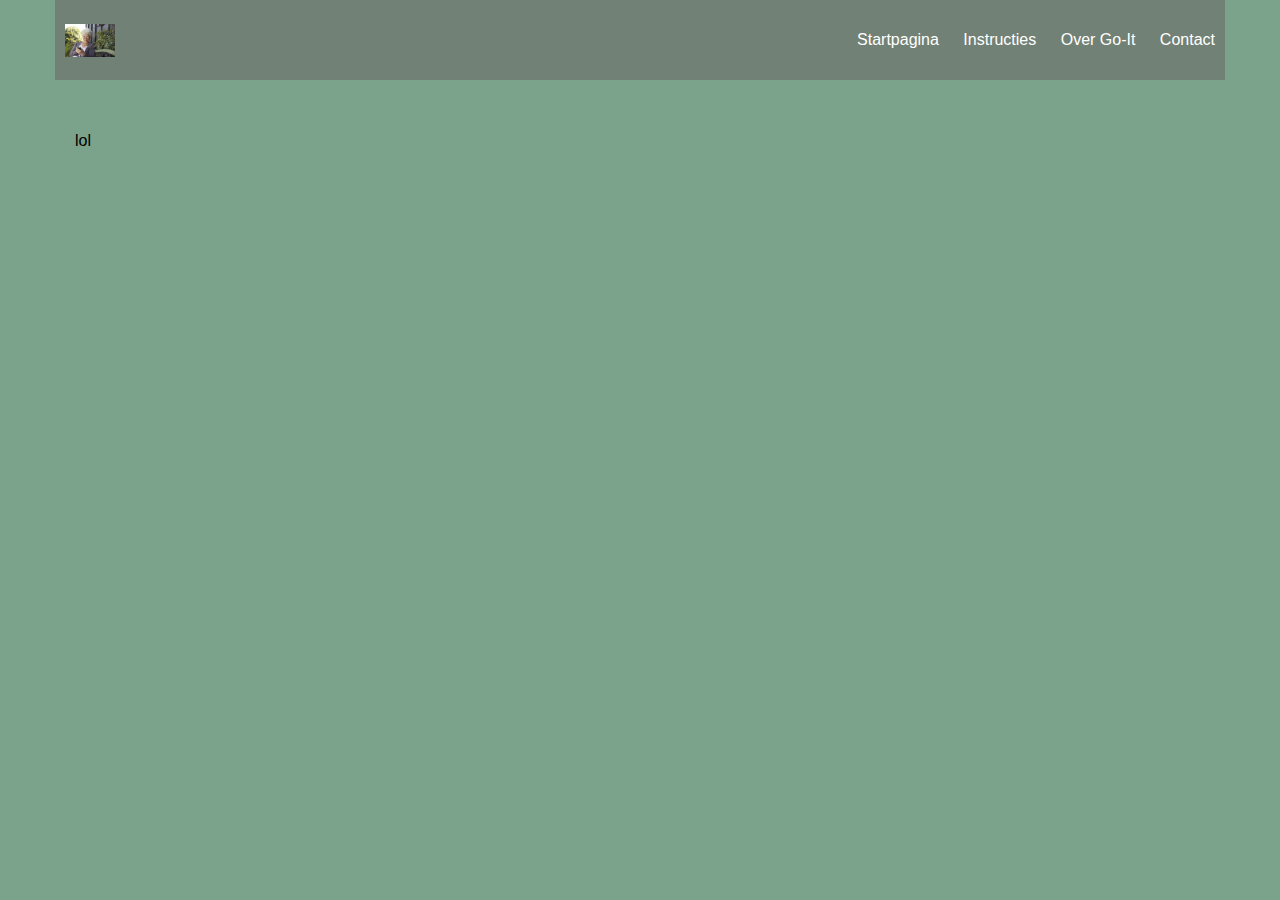
<file: index.html>
<!DOCTYPE html>
<html lang="nl">
 <head>
  <meta charset="utf-8">
  <title>Startpagina</title>
  <link href="style.css" rel="stylesheet" type="text/css" media="screen">
  <meta name="viewport" content="width=device-width, initial-scale=1.0">
  <style>
  aside {
  width: 88%;
  height: 30%;
  padding-left: 15px;
  margin-left: 15px;
  float: right;
  font-style: italic;
  background-color: lightgray;
}
</style>
 </head>
 <link rel="icon" href="logo.jpg">
 <body>
  <div class="wrapper">
    <header>
      <link rel="icon" href="logo.jpg">
      <div class="header">
        <a href="index.html" class="logo">go-it</a>

        <nav>
          <label for="menu" class="toggle">&#9776;</label>
          <input type="checkbox" id="menu">
          <ul>
            <li><a href="index.html">Startpagina</a></li>
            <li><a href="blog.html">Instructies</a></li>
            <li><a href="about me.html">Over Go-It</a></li>
            <li><a href="contact.html">Contact</a></li>
          </ul>
        </nav>
      </div>
    </header>

    <main>
      <article>
        <p>lol</p>

              </article>
    </main>

    <aside1>

    </aside>
  </div>
 </body>
</html>
</file>
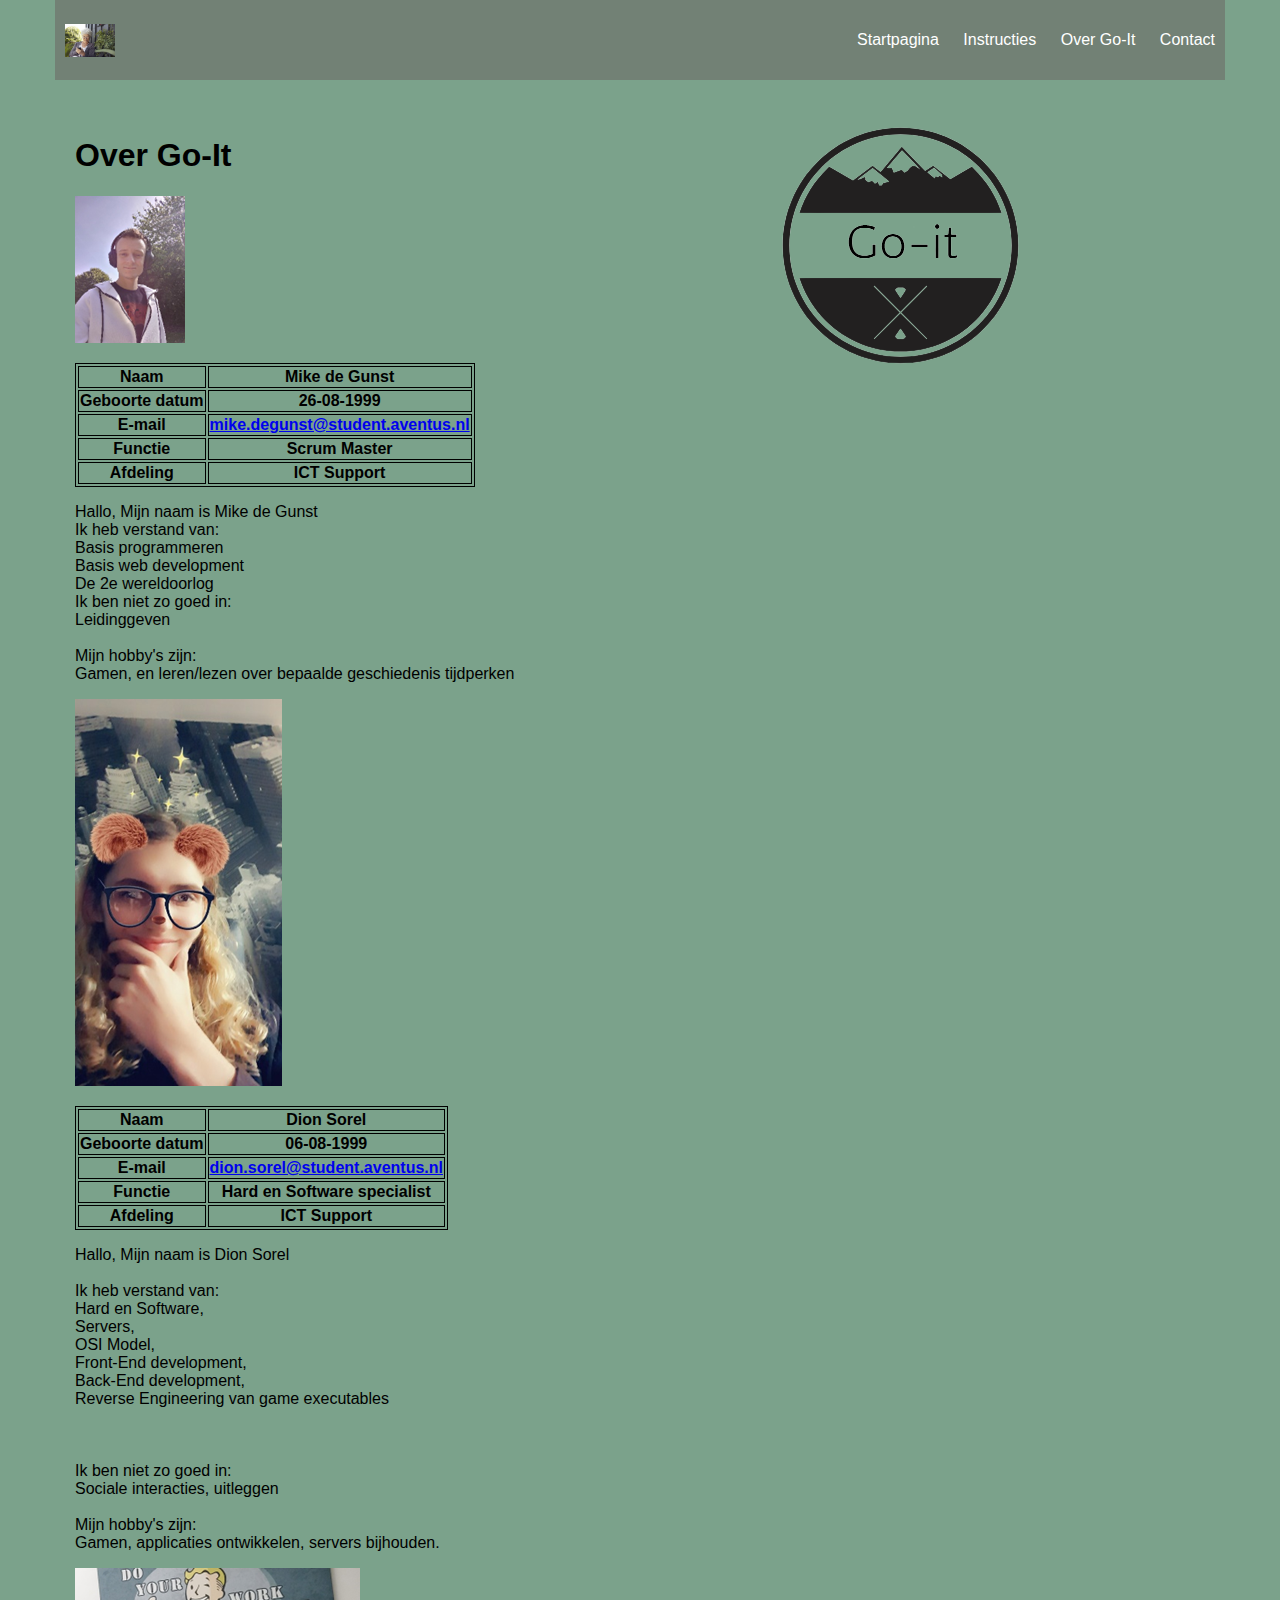
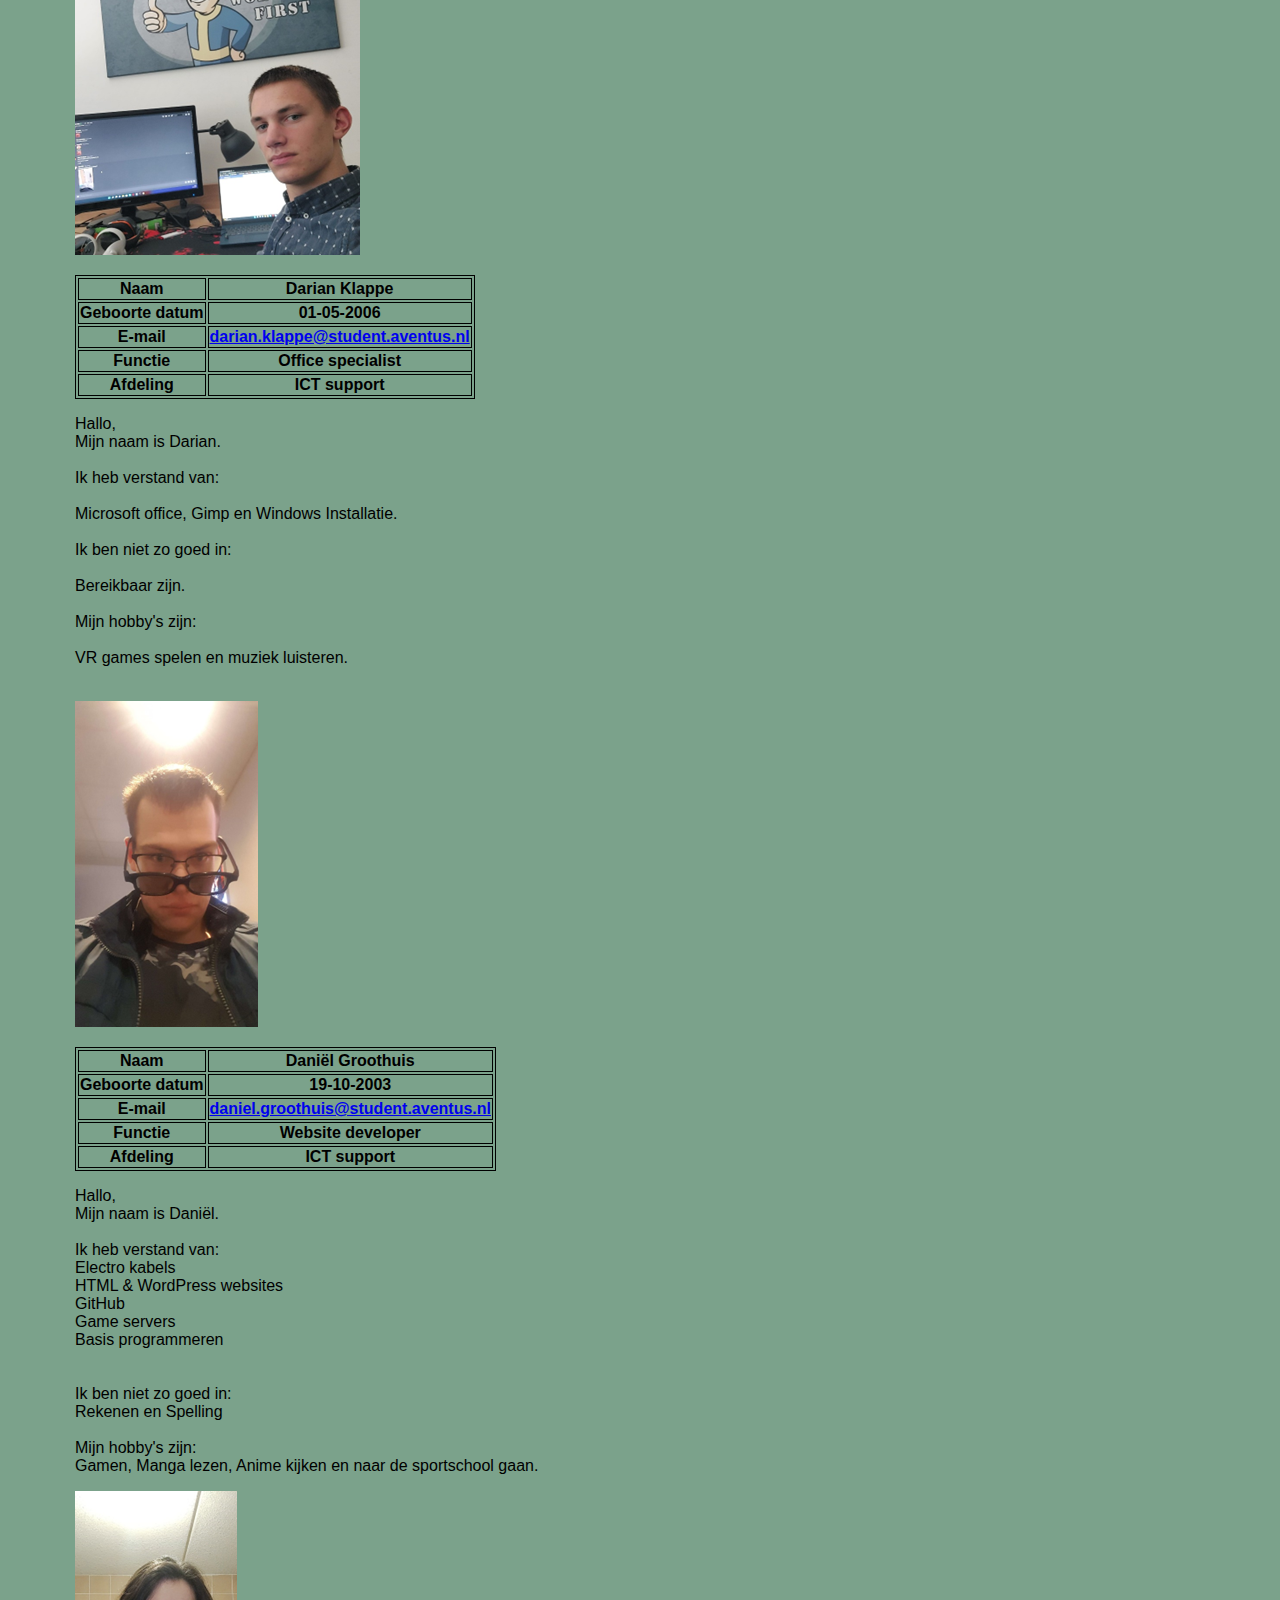
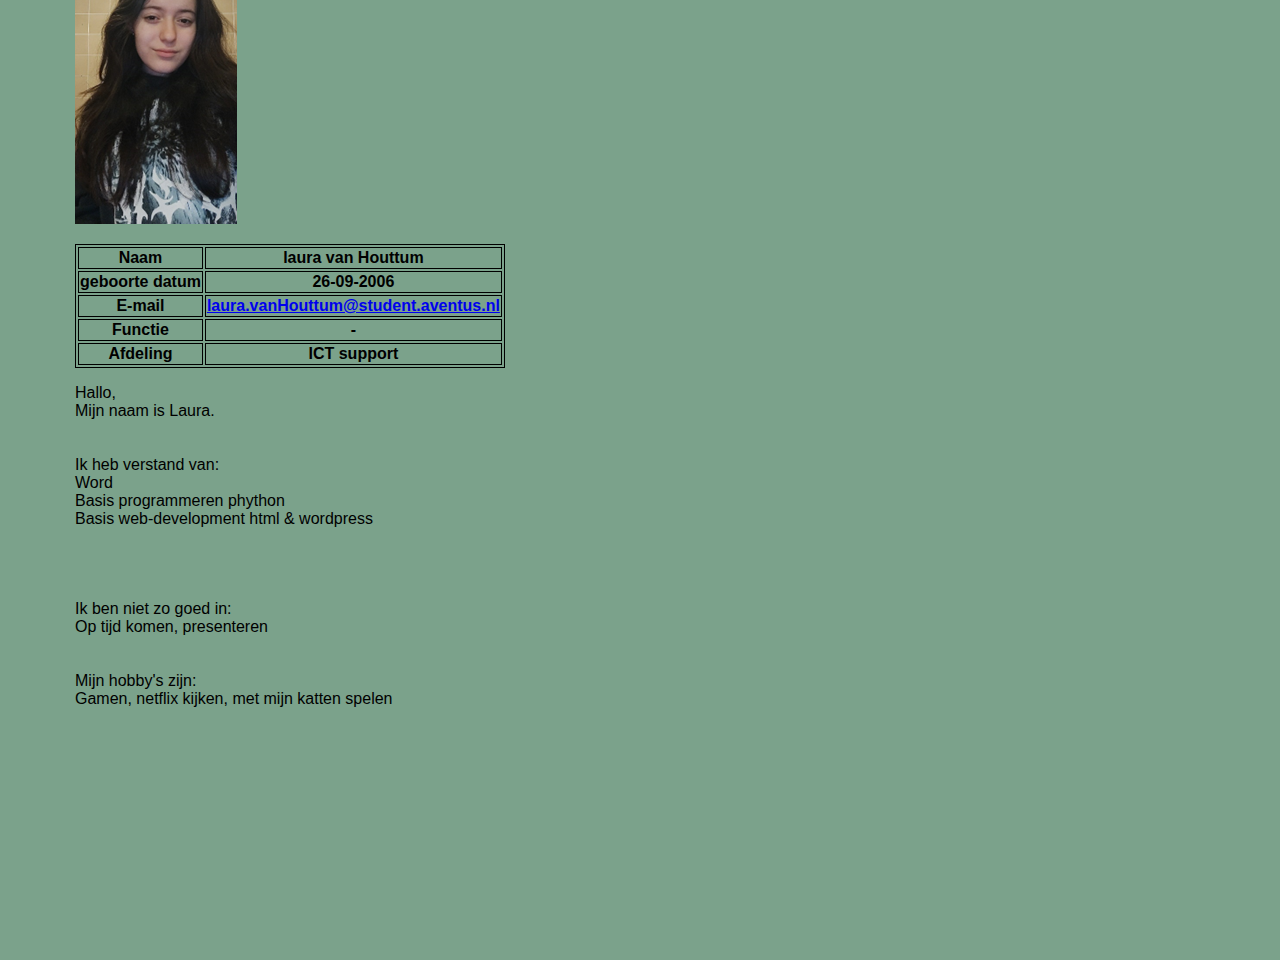
<file: about me.html>
<!DOCTYPE html>
<html lang="nl">
 <head>
  <meta charset="utf-8">
  <title>Over Go-It</title>
  <link href="style.css" rel="stylesheet" type="text/css" media="screen">
  <meta name="viewport" content="width=device-width, initial-scale=1.0">
 </head>
 <link rel="icon" href="logo.jpg">
 <body>
  <div class="wrapper">
    <header>
      <div class="header">
        <a href="index.html" class="logo">Go-it</a>

        <nav>
          <label for="menu" class="toggle">&#9776;</label>
          <input type="checkbox" id="menu">
          <ul>
            <li><a href="index.html">Startpagina</a></li>
            <li><a href="blog.html">Instructies</a></li>
            <li><a href="about me.html">Over Go-It</a></li>
            <li><a href="contact.html">Contact</a></li>
          </ul>
        </nav>
      </div>
    </header>

    <main>
      <article>
        <h1>Over Go-It</h1>
        <p><img src="mike.png" alt="error 404"></p>
        <table>
          <tr>
            <th>Naam</th>
            <th>Mike de Gunst</th>
          </tr>
          <tr>
            <th>Geboorte datum</th>
            <th>26-08-1999</th>
          </tr>
          <tr>
            <th>E-mail</th>
            <th><a href="mailto:mike.degunst@student.aventus.nl">mike.degunst@student.aventus.nl</a></th>
          </tr>
          <tr>
            <th>Functie</th>
            <th>Scrum Master</th>
          </tr>
          <tr>
            <th>Afdeling</th>
            <th>ICT Support</th>
          </tr>
        </table>
        <p>Hallo,
Mijn naam is Mike de Gunst <br>
Ik heb verstand van: <br>
Basis programmeren <br>
Basis web development <br>
De 2e wereldoorlog <br>
Ik ben niet zo goed in: <br>
Leidinggeven <br>
<br>
Mijn hobby's zijn: <br>
Gamen, en leren/lezen over bepaalde geschiedenis tijdperken <br>
</p>
        <p><img src="dion.png" alt="error 404"></p>
        <table>
          <tr>
            <th>Naam</th>
            <th>Dion Sorel</th>
          </tr>
          <tr>
            <th>Geboorte datum</th>
            <th>06-08-1999</th>
          </tr>
          <tr>
            <th>E-mail</th>
            <th><a href="mailto:dion.sorel@student.aventus.nl">dion.sorel@student.aventus.nl</a></th>
          </tr>
          <tr>
            <th>Functie</th>
            <th>Hard en Software specialist</th>
          </tr>
          <tr>
            <th>Afdeling</th>
            <th>ICT Support</th>
          </tr>
        </table>
        <p>Hallo,
Mijn naam is Dion Sorel <br>
<br>
Ik heb verstand van: <br>
Hard en Software, <br>
Servers, <br>
OSI Model, <br>
Front-End development, <br>
Back-End development, <br>
Reverse Engineering van game executables <br>
<br>
<br>
<br>
Ik ben niet zo goed in: <br>
Sociale interacties, uitleggen <br>
<br>
Mijn hobby's zijn: <br>
Gamen, applicaties ontwikkelen, servers bijhouden. <br>
</p>
        <p><img src="darian.png" alt="error 404"></p>
        <table>
          <tr>
            <th>Naam</th>
            <th>Darian Klappe</th>
          </tr>
          <tr>
            <th>Geboorte datum</th>
            <th>01-05-2006</th>
          </tr>
          <tr>
            <th>E-mail</th>
            <th><a href="mailto:darian.klappe@student.aventus.nl">darian.klappe@student.aventus.nl</a></th>
          </tr>
          <tr>
            <th>Functie</th>
            <th>Office specialist</th>
          </tr>
          <tr>
            <th>Afdeling</th>
            <th>ICT support</th>
          </tr>
        </table>
        <p>Hallo,<br>
Mijn naam is Darian.<br>
<br>
Ik heb verstand van: <br>
<br>
Microsoft office, Gimp en Windows Installatie. <br>
<br>
Ik ben niet zo goed in:<br>
<br>
Bereikbaar zijn. <br>
<br>
Mijn hobby's zijn: <br>
<br>
VR games spelen en muziek luisteren. <br>
<br>
</p>
        <p><img src="daniel.png" alt="error 404"></p>
        <table>
          <tr>
            <th>Naam</th>
            <th>Daniël Groothuis</th>
          </tr>
          <tr>
            <th>Geboorte datum</th>
            <th>19-10-2003</th>
          </tr>
          <tr>
            <th>E-mail</th>
            <th><a href="mailto:daniel.groothuis@student.aventus.nl">daniel.groothuis@student.aventus.nl</a></th>
          </tr>
          <tr>
            <th>Functie</th>
            <th>Website developer</th>
          </tr>
          <tr>
            <th>Afdeling</th>
            <th>ICT support</th>
          </tr>
        </table>
        <p>Hallo,<br>
Mijn naam is Daniël.<br>
<br>
Ik heb verstand van: <br>
Electro kabels <br>
HTML & WordPress websites <br>
GitHub <br>
Game servers <br>
Basis programmeren <br>
<br>
<br>
Ik ben niet zo goed in: <br>
Rekenen en Spelling <br>
<br>
Mijn hobby's zijn: <br>
Gamen, Manga lezen, Anime kijken en naar de sportschool gaan. <br>
</p>
        <p><img src="laura.png" alt="error 404"></p>
        <table>
          <tr>
            <th>Naam</th>
            <th>laura van Houttum</th>
          </tr>
          <tr>
            <th>geboorte datum</th>
            <th>26-09-2006</th>
          </tr>
          <tr>
            <th>E-mail</th>
            <th><a href="mailto:laura.vanHouttum@student.aventus.nl">laura.vanHouttum@student.aventus.nl</a></tr>
          <tr>
            <th>Functie</th>
            <th>-</th>
          </tr>
          <tr>
            <th>Afdeling</th>
            <th>ICT support</th>
          </tr>
        </table>
        <p>Hallo,<br>
Mijn naam is Laura.<br>
<br>
<br>
Ik heb verstand van: <br>
Word <br>
Basis programmeren phython <br>
Basis web-development html & wordpress <br>
<br>
<br>
<br>
<br>
Ik ben niet zo goed in:<br>
Op tijd komen, presenteren<br>
<br>
<br>
Mijn hobby's zijn:<br>
Gamen, netflix kijken, met mijn katten spelen <br>
</p>
      </article>
    </main>

    <aside>
      <img src="logo1.png" alt="error 404">


    </aside>

  </div>
 </body>
</html>
</file>
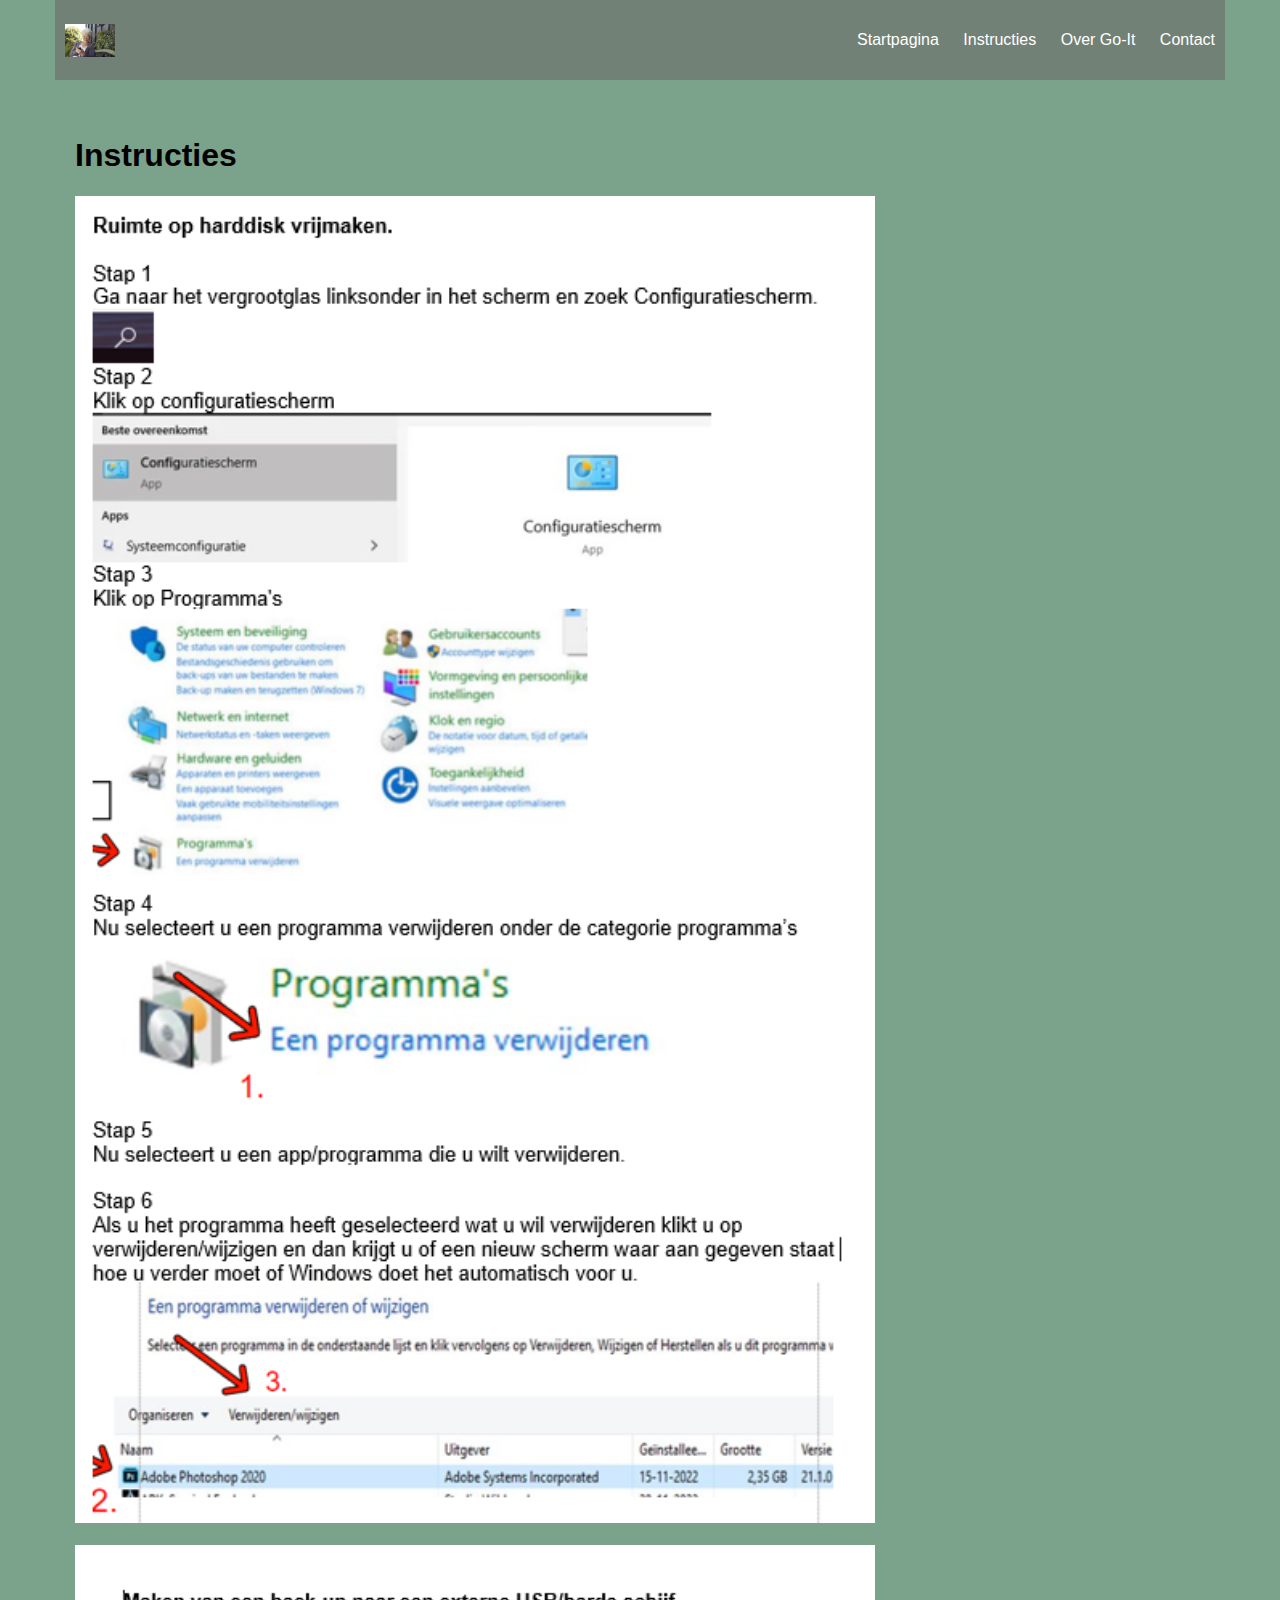
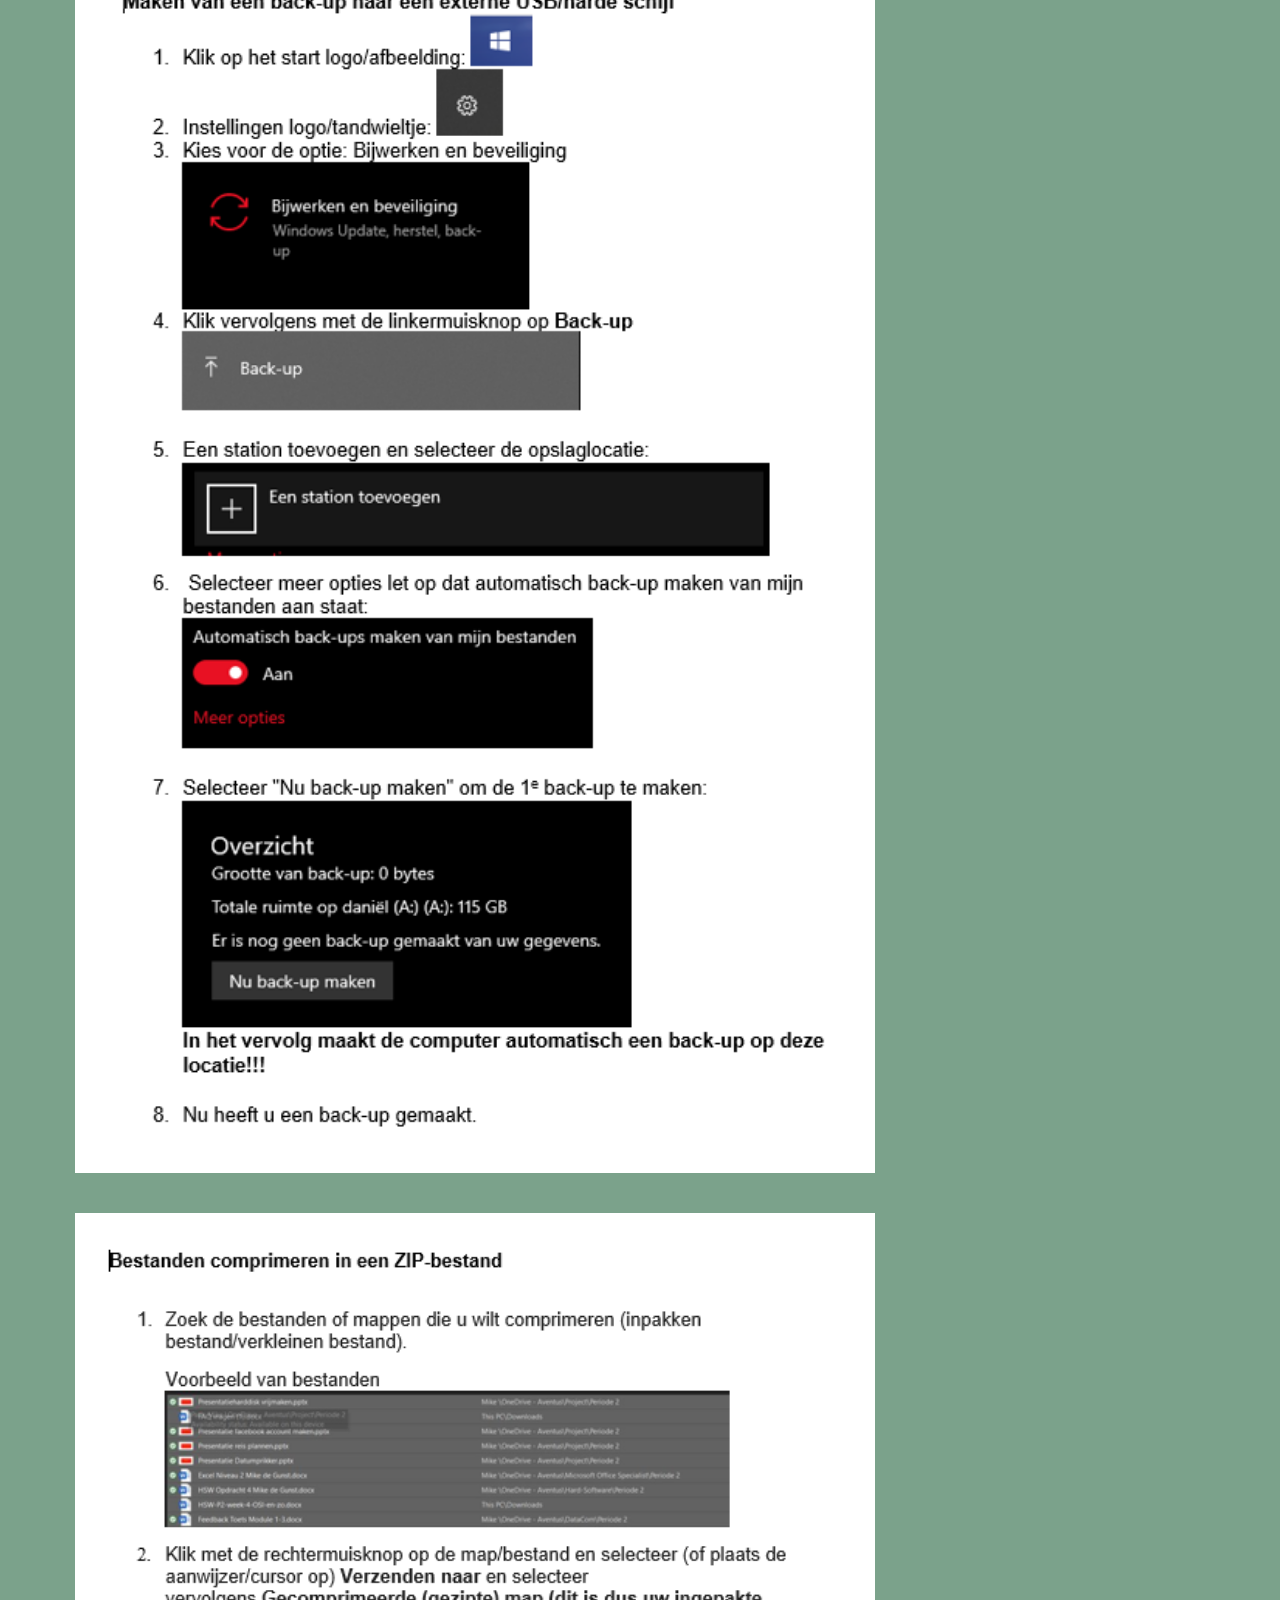
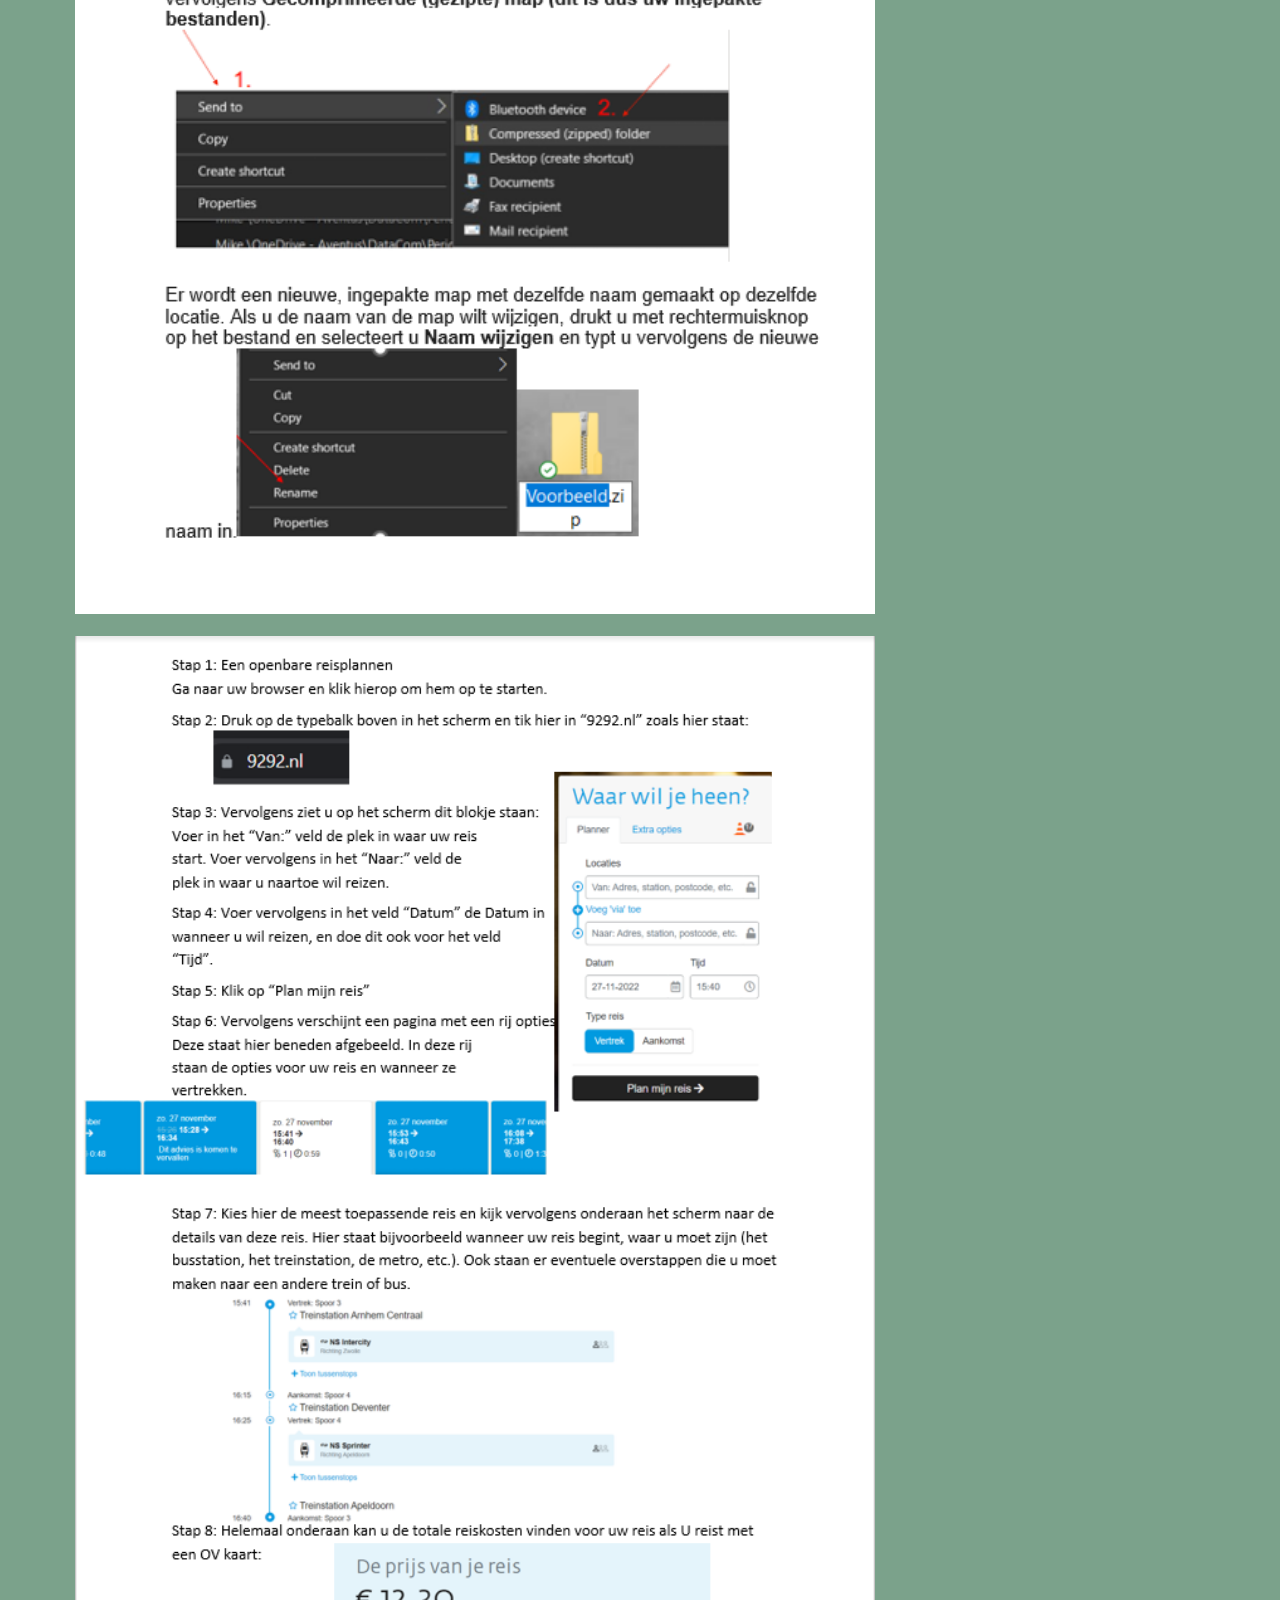
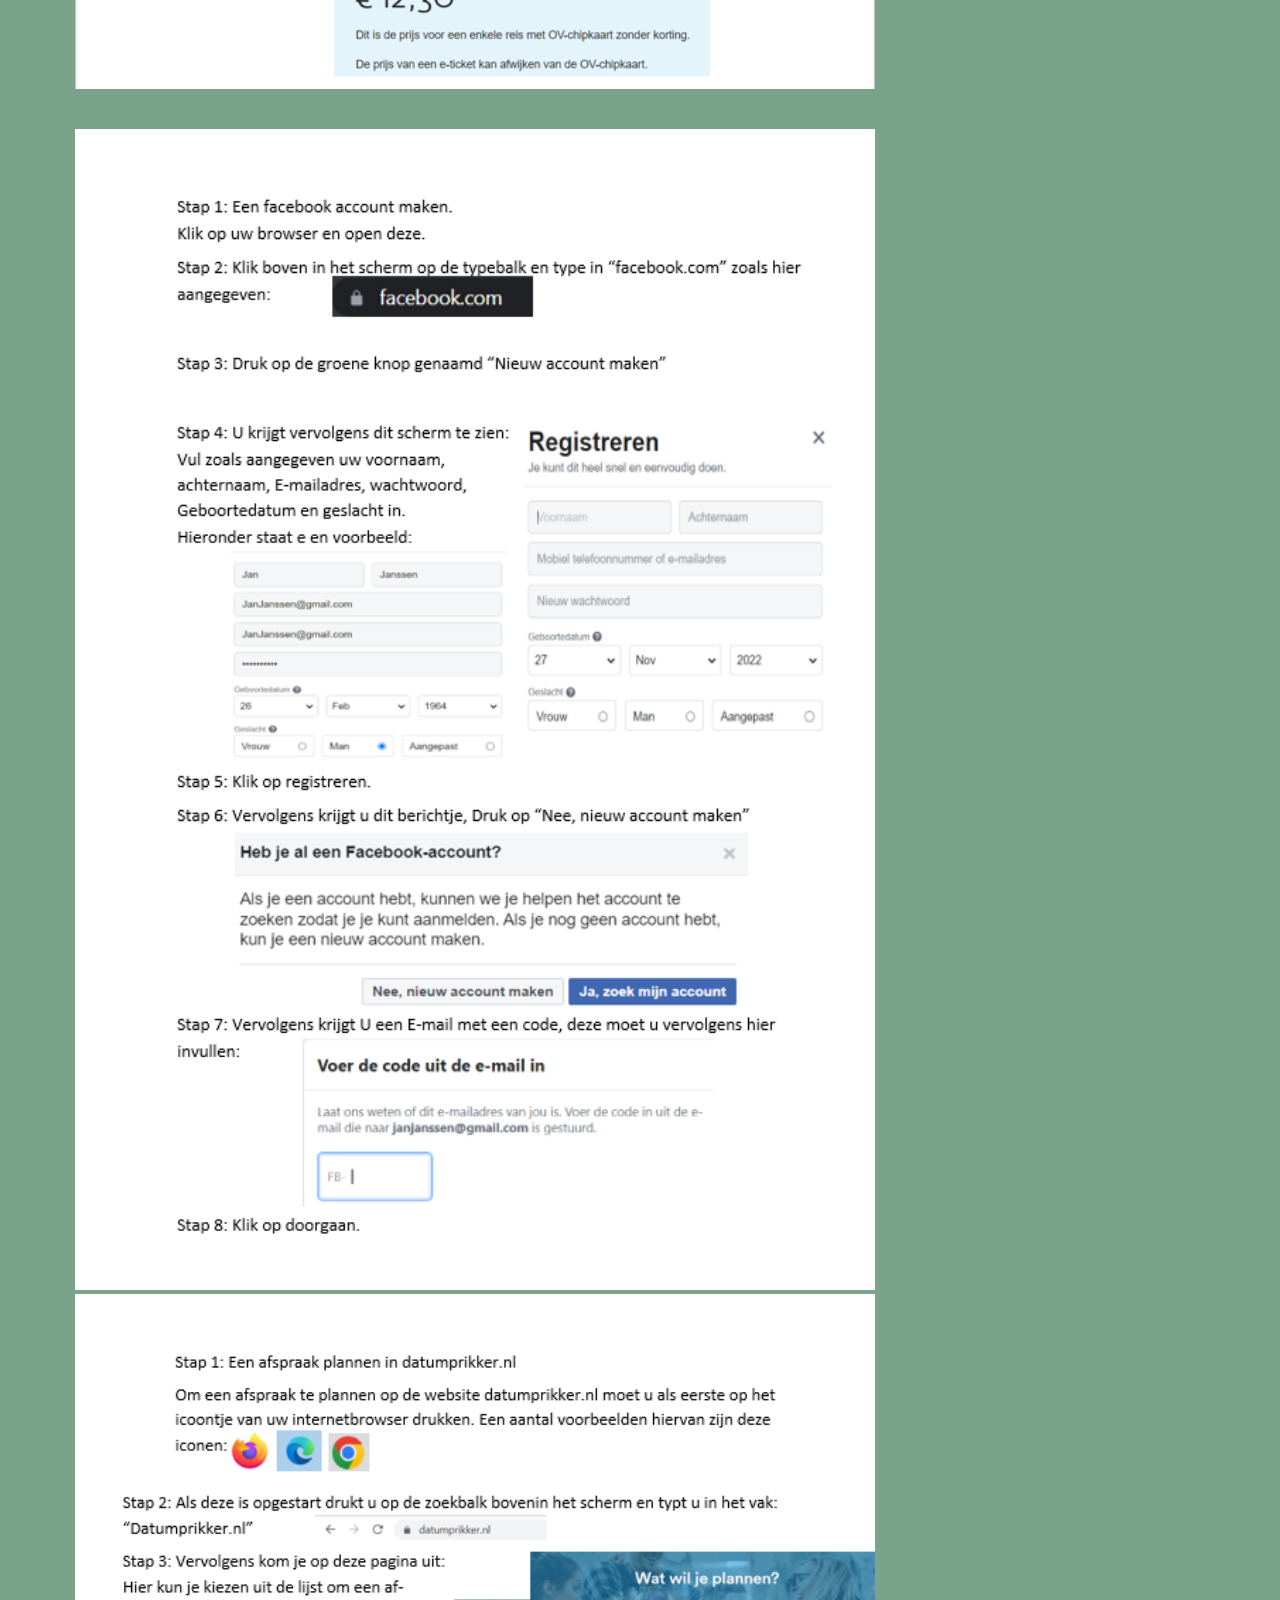
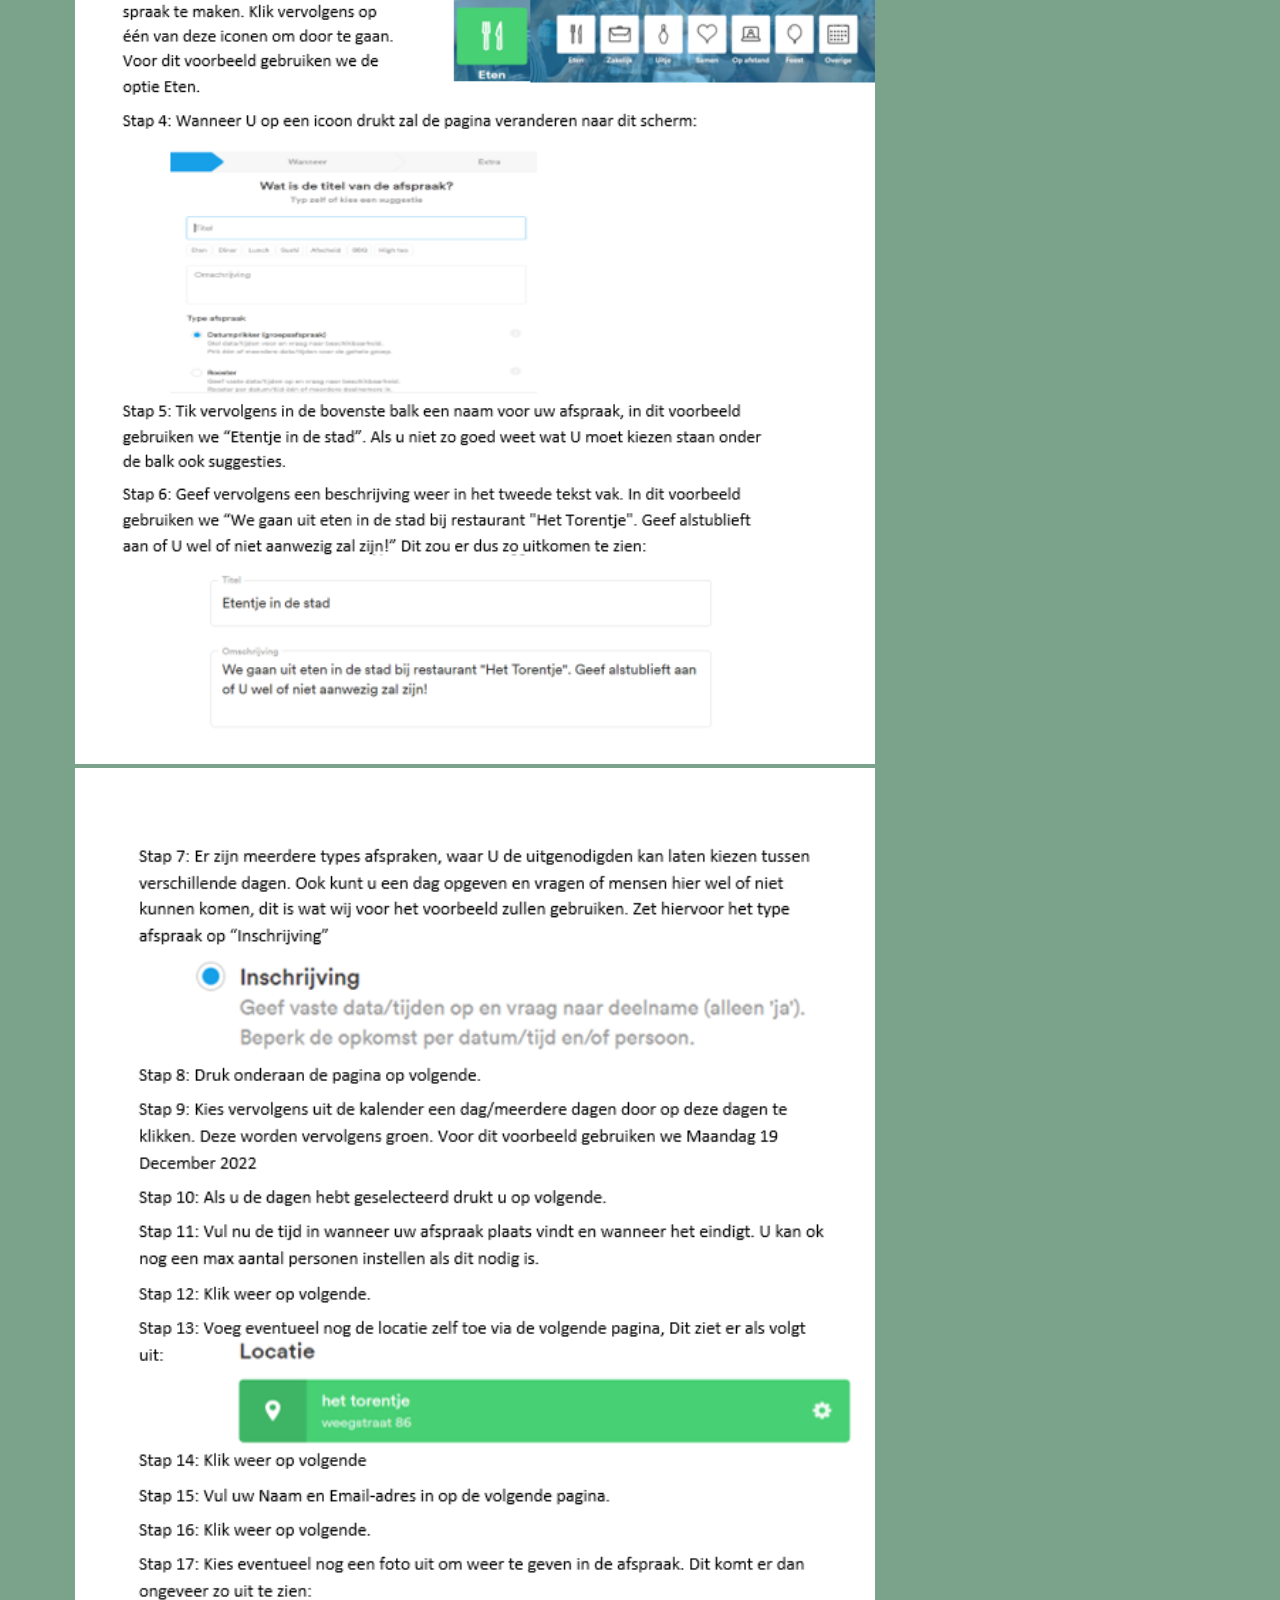
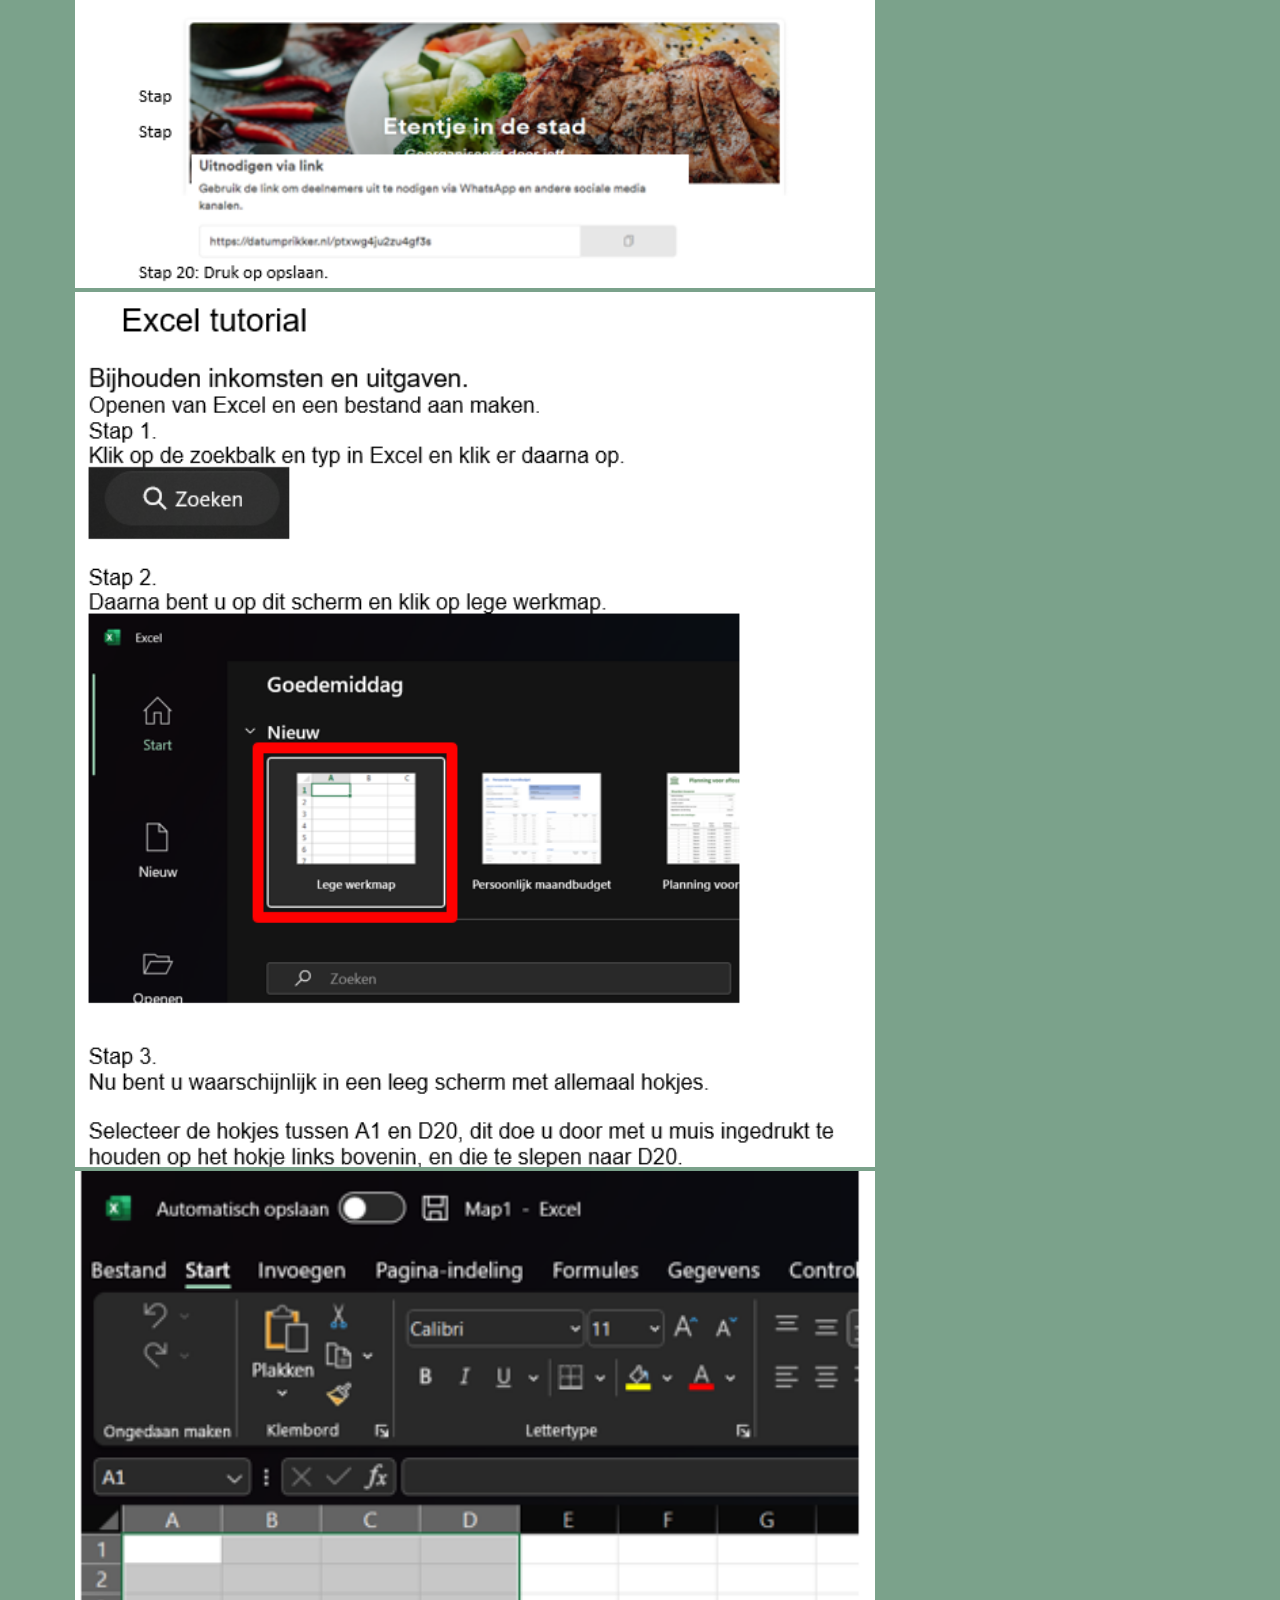
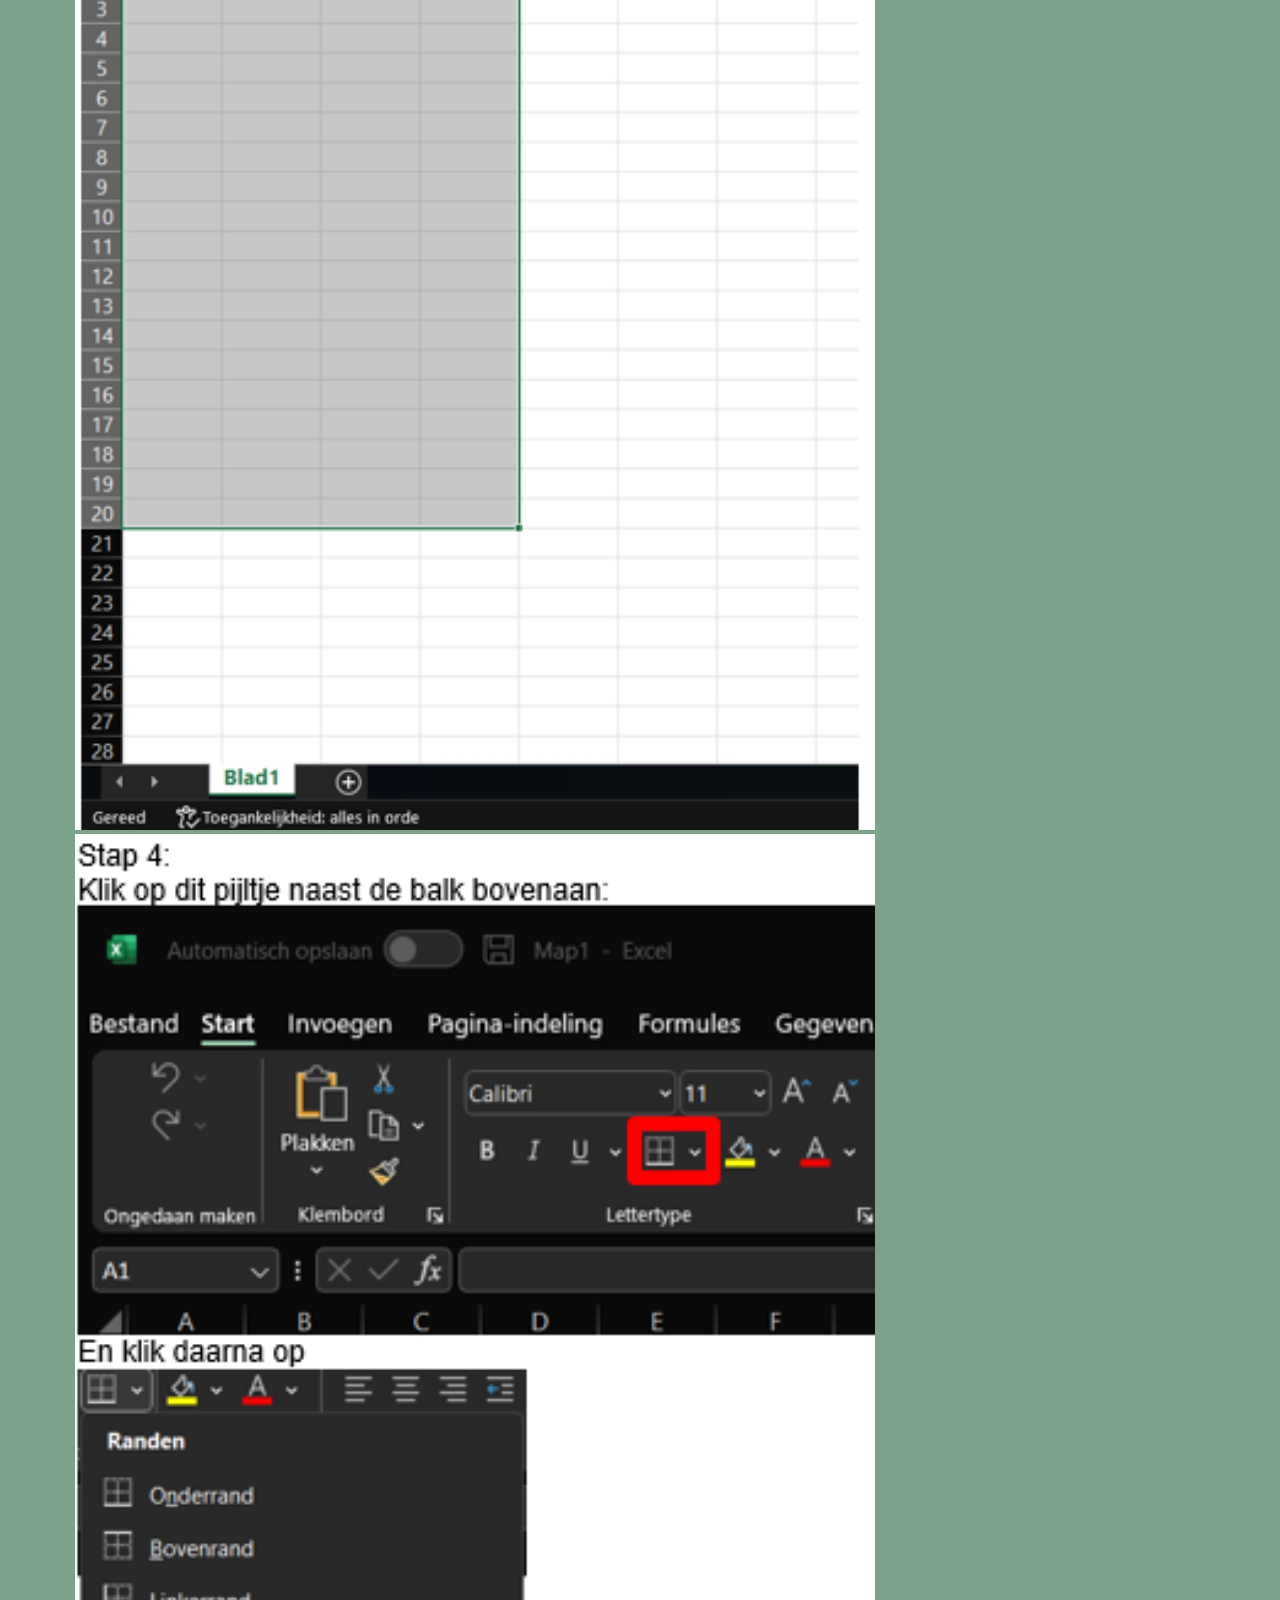
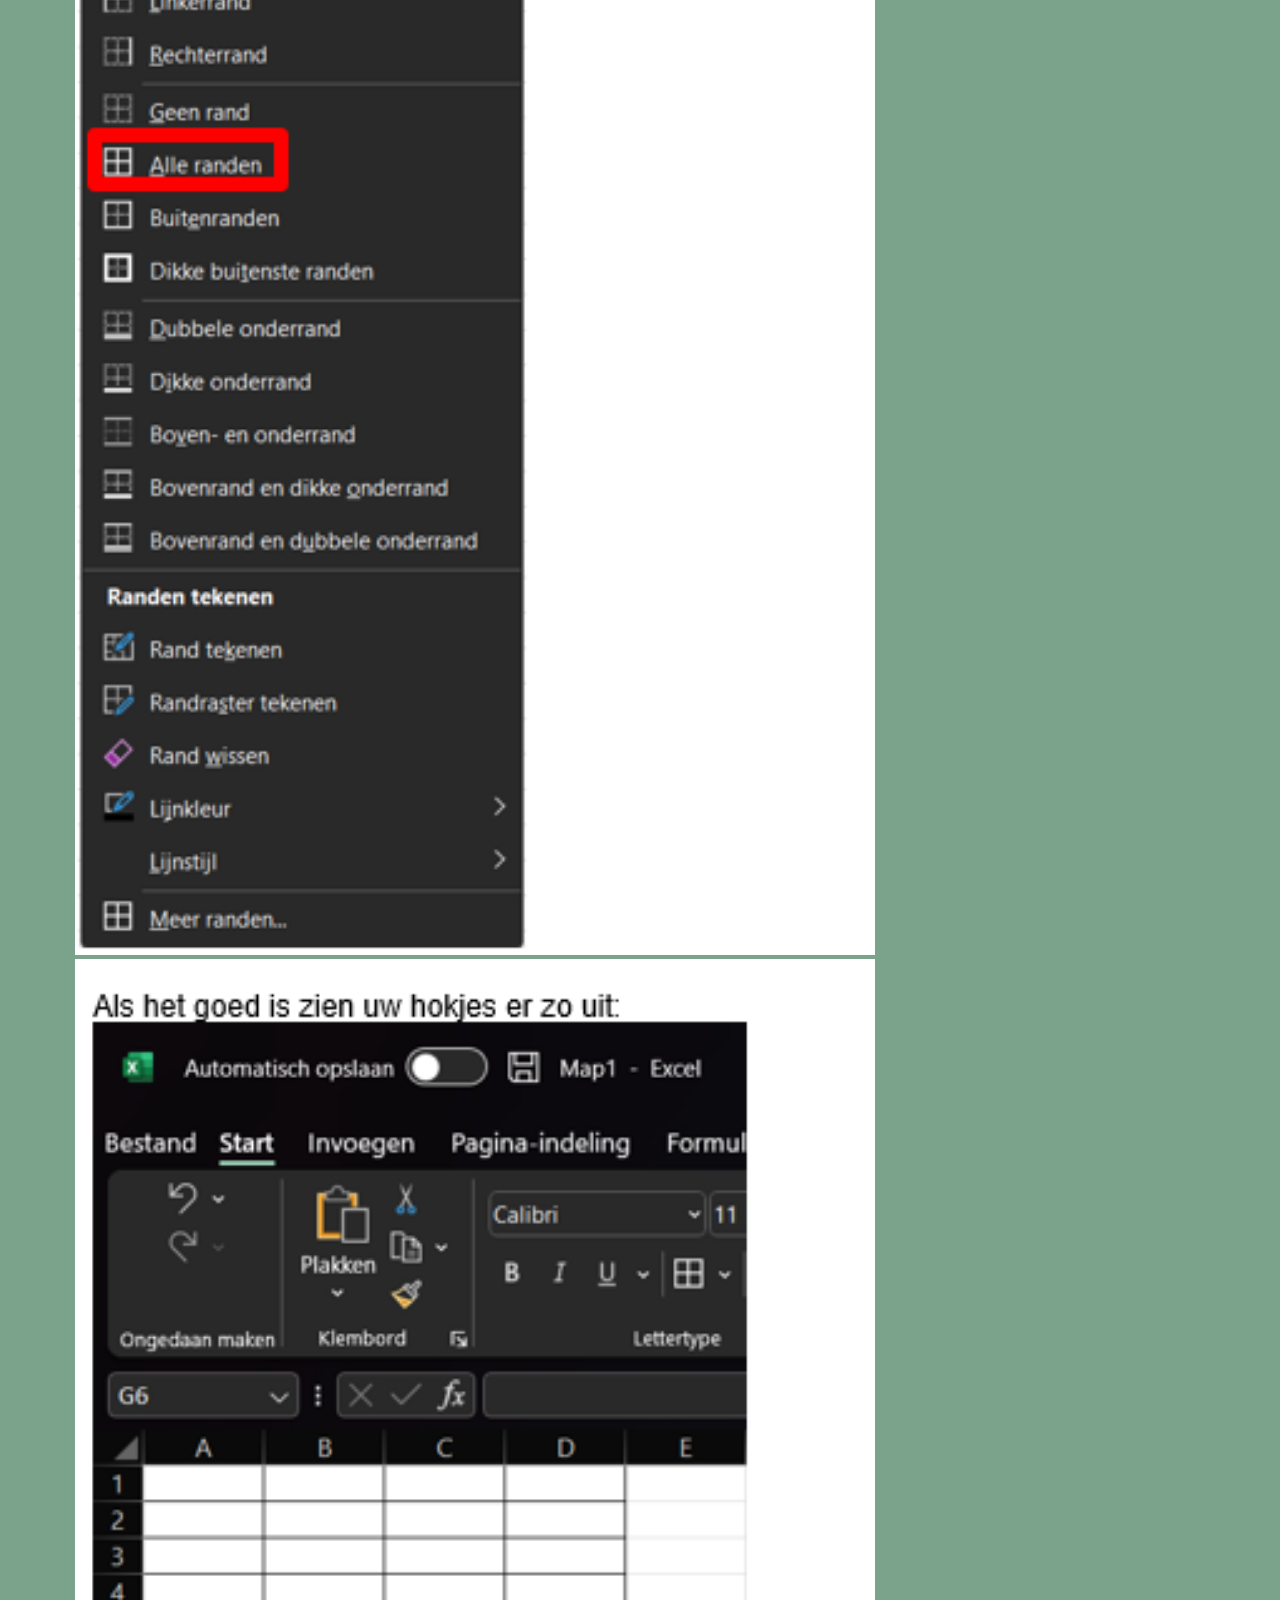
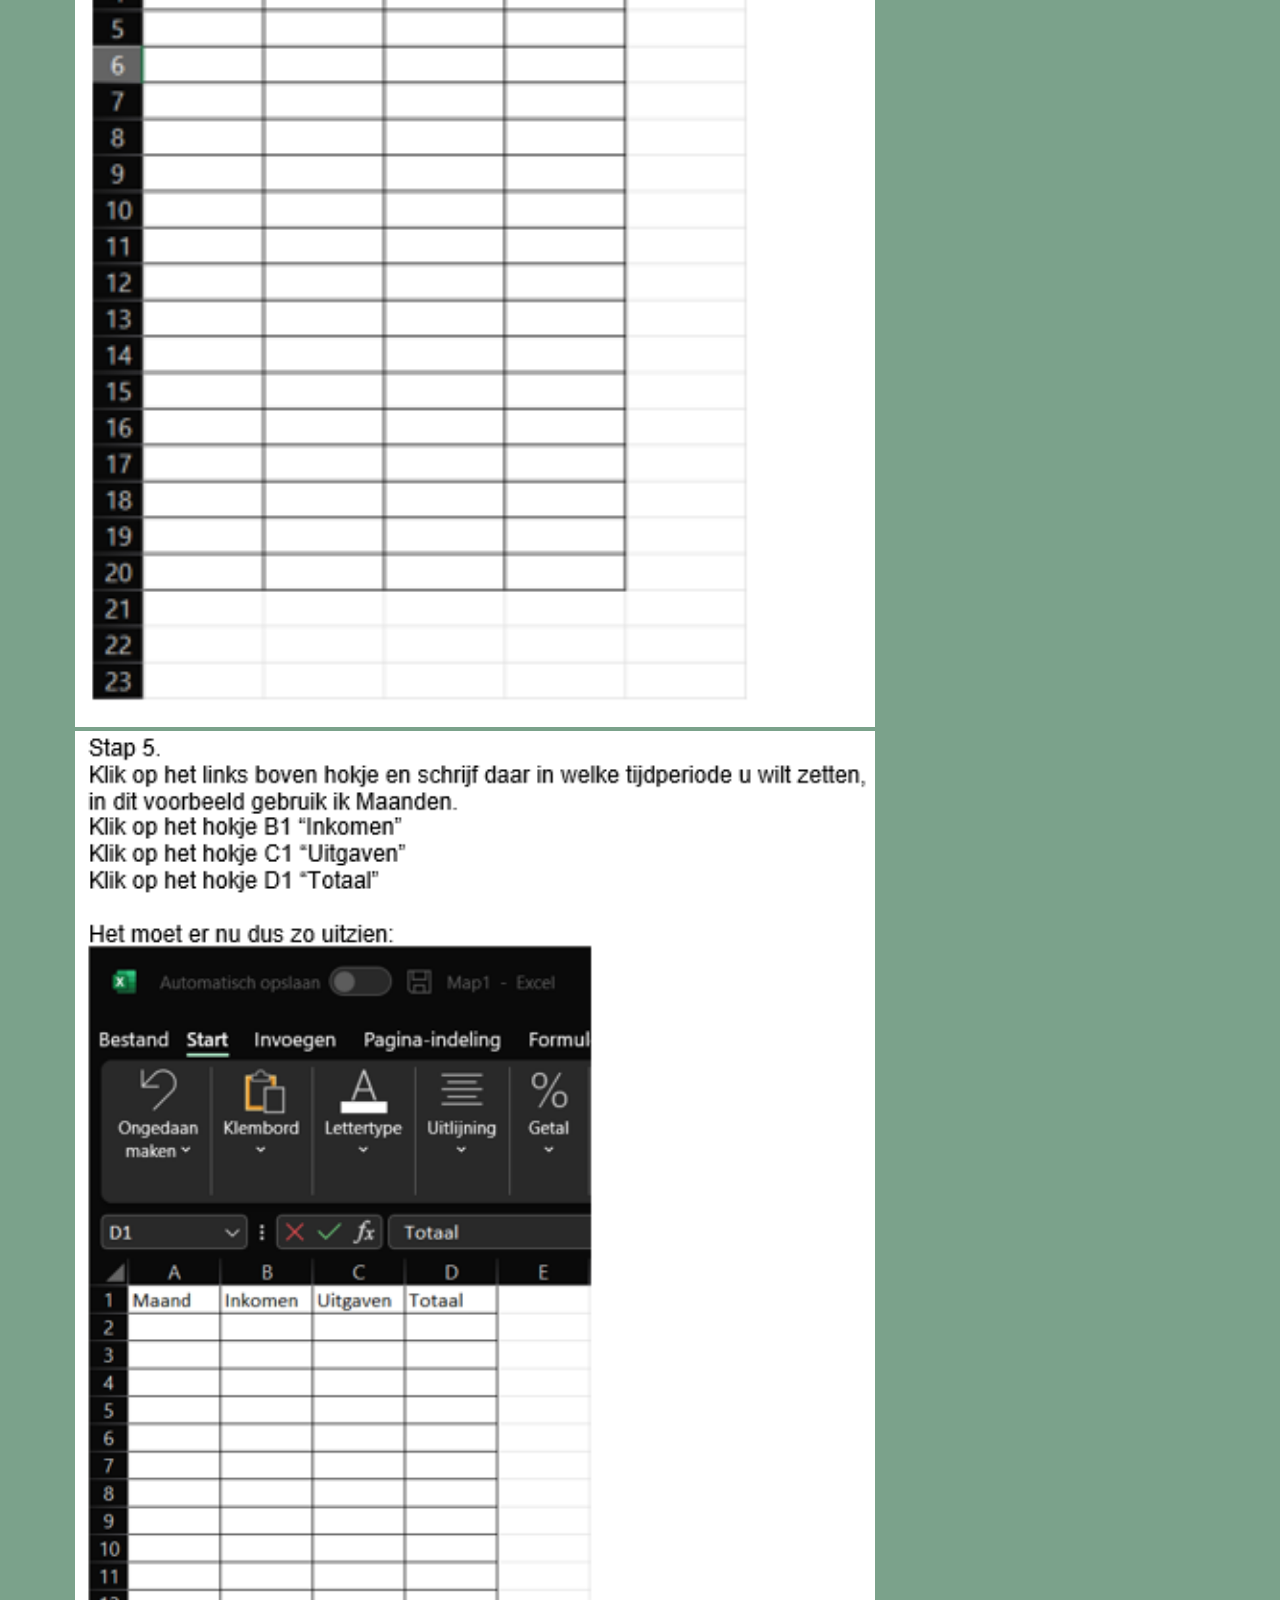
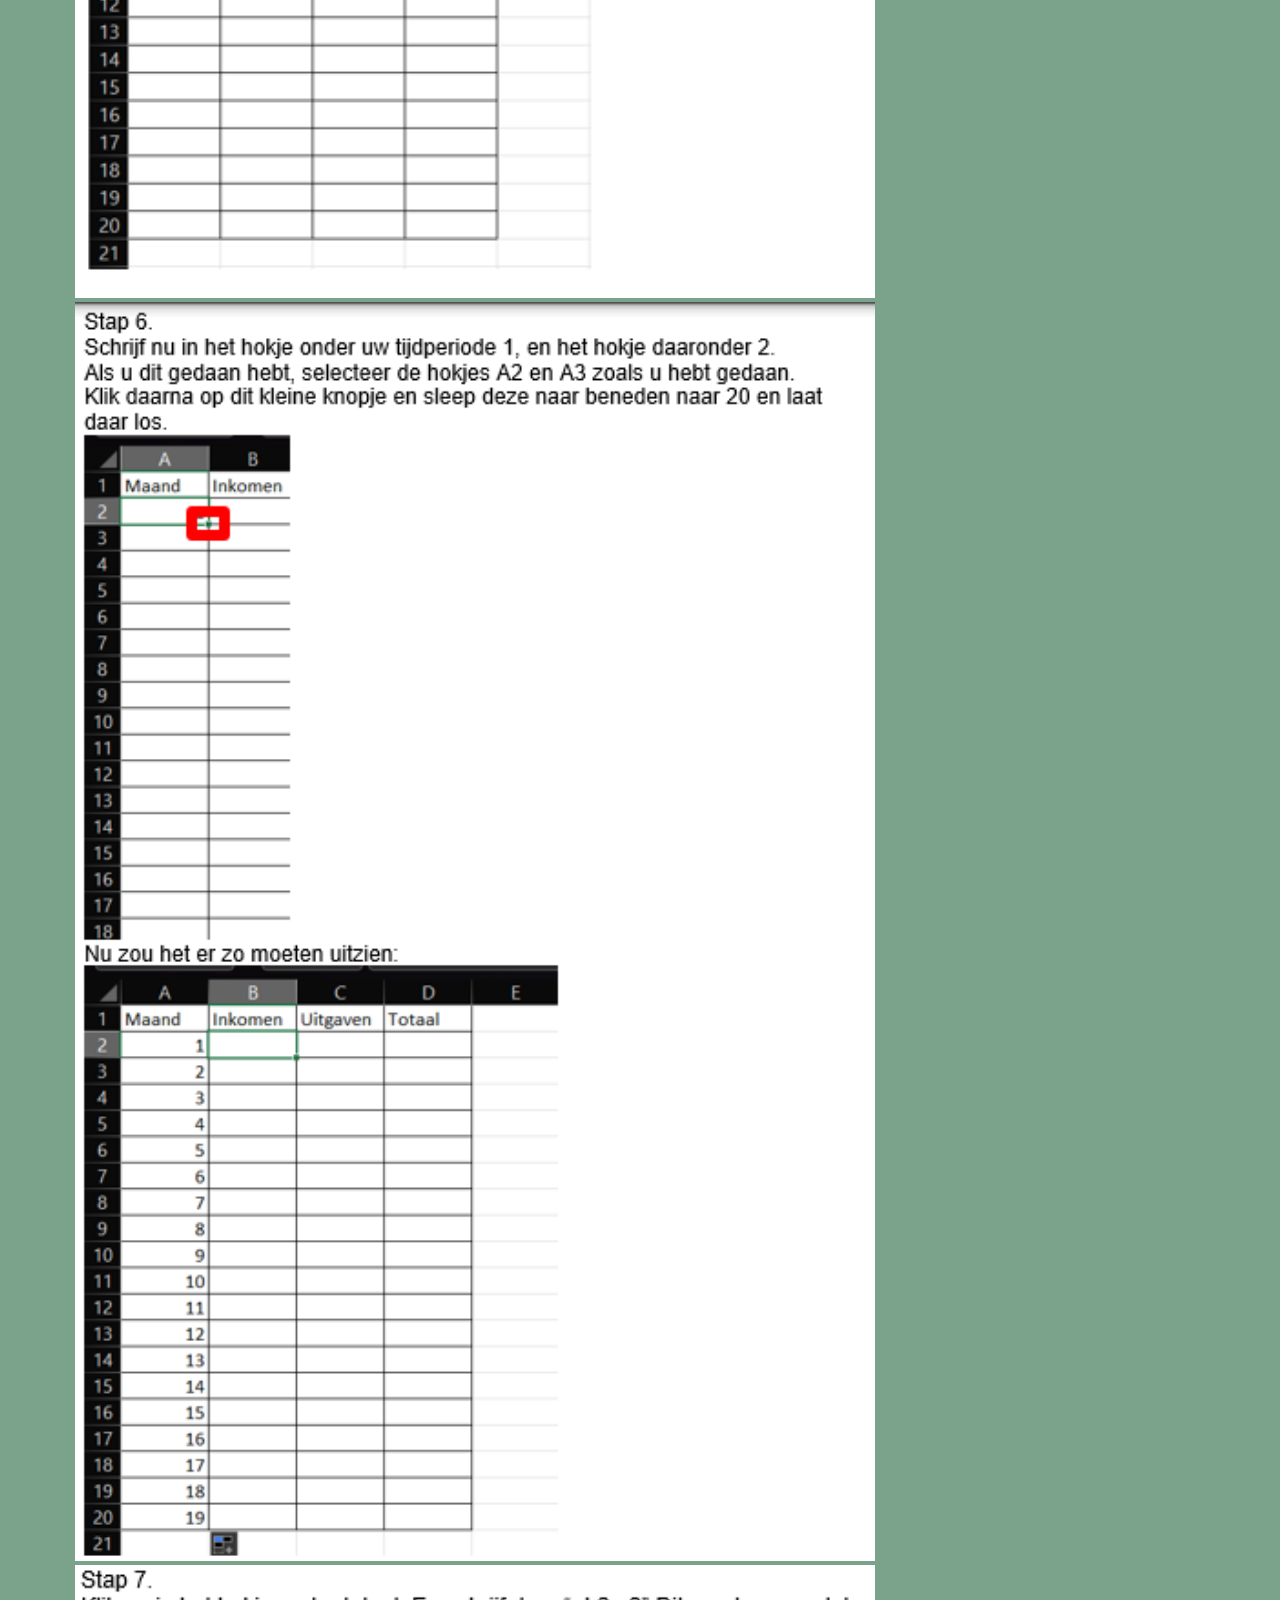
<file: blog.html>
<!DOCTYPE html>
<html lang="nl">
 <head>
  <meta charset="utf-8">
  <title>instructies</title>
  <link href="style.css" rel="stylesheet" type="text/css" media="screen">
  <meta name="viewport" content="width=device-width, initial-scale=1.0">
 </head>
 <link rel="icon" href="logo.jpg">
 <body>
  <div class="wrapper">
    <header>
      <div class="header">
        <a href="index.html" class="logo">Go-It</a>

        <nav>
          <label for="menu" class="toggle">&#9776;</label>
          <input type="checkbox" id="menu">
          <ul>
            <li><a href="index.html">Startpagina</a></li>
            <li><a href="blog.html">Instructies</a></li>
            <li><a href="about me.html">Over Go-It</a></li>
            <li><a href="contact.html">Contact</a></li>
          </ul>
        </nav>
      </div>
    </header>

    <main>
      <article>
        <h1>Instructies</h1>
        <img src="ruimte.png" style="width: 800px;" alt="error 404 kan afbeelding niet laden">
        <br>
        <br>
        <img src="usb.png" style="width: 800px;" alt="error 404 kan afbeelding niet laden"> <br>
        <br>
        <br>
        <img src="zip.png" style="width: 800px; alt="error 404 kan afbeelding niet laden"> <br>
        <br>
        <img src="reis boeken.png" style="width: 800px; alt="error 404 kan afbeelding niet laden"><br>
        <br>
        <br>
        <img src="facebook.png" style="width: 800px; alt="error 404 kan afbeelding niet laden"><br>
        <img src="prik.png" style="width: 800px; alt="error 404 kan afbeelding niet laden"><br>
        <img src="prik1.png" style="width: 800px; alt="error 404 kan afbeelding niet laden"><br>
        <img src="1.1.png" style="width: 800px;" alt="error 404 kan afbeelding niet laden"><br>
        <img src="1.2.png" style="width: 800px;" alt="error 404 kan afbeelding niet laden"> <br>
        <img src="1.3.png" style="width: 800px;" alt="error 404 kan afbeelding niet laden"> <br>
        <img src="1.4.png" style="width: 800px;" alt="error 404 kan afbeelding niet laden"> <br>
        <img src="1.5.png" style="width: 800px;" alt="error 404 kan afbeelding niet laden"> <br>
        <img src="1.6.png" style="width: 800px;" alt="error 404 kan afbeelding niet laden"> <br>
        <img src="1.7.png" style="width: 800px;" alt="error 404 kan afbeelding niet laden"> <br>
        <img src="1.8.png" style="width: 800px;" alt="error 404 kan afbeelding niet laden"> <br>
        <img src="1.9.png" style="width: 800px;" alt="error 404 kan afbeelding niet laden"> <br>
        <br>
        <br>
        <img src="2.1.png" style="width: 800px;" alt="error 404 kan afbeelding niet laden"> <br>
        <img src="2.2.png" style="width: 800px;" alt="error 404 kan afbeelding niet laden"> <br>
        <img src="2.3.png" style="width: 800px;" alt="error 404 kan afbeelding niet laden"> <br>
        <img src="2.4.png" style="width: 800px;" alt="error 404 kan afbeelding niet laden"> <br>
        <img src="2.5.png" style="width: 800px;" alt="error 404 kan afbeelding niet laden"> <br>
        <img src="2.6.png" style="width: 800px;" alt="error 404 kan afbeelding niet laden"> <br>
        <img src="2.7.png" style="width: 800px;" alt="error 404 kan afbeelding niet laden"> <br>
        <br>
        <br>
        <img src="3.1.png" style="width: 800px;" alt="error 404 kan afbeelding niet laden"> <br>
        <img src="3.2.png" style="width: 800px;" alt="error 404 kan afbeelding niet laden"> <br>
        <br>
        <br>
        <img src="4.1.png" style="width: 800px;" alt="error 404 kan afbeelding niet laden"> <br>
        <img src="4.2.png" style="width: 800px;" alt="error 404 kan afbeelding niet laden"> <br>


      </article>
    </main>


  </div>
 </body>
</html>
</file>
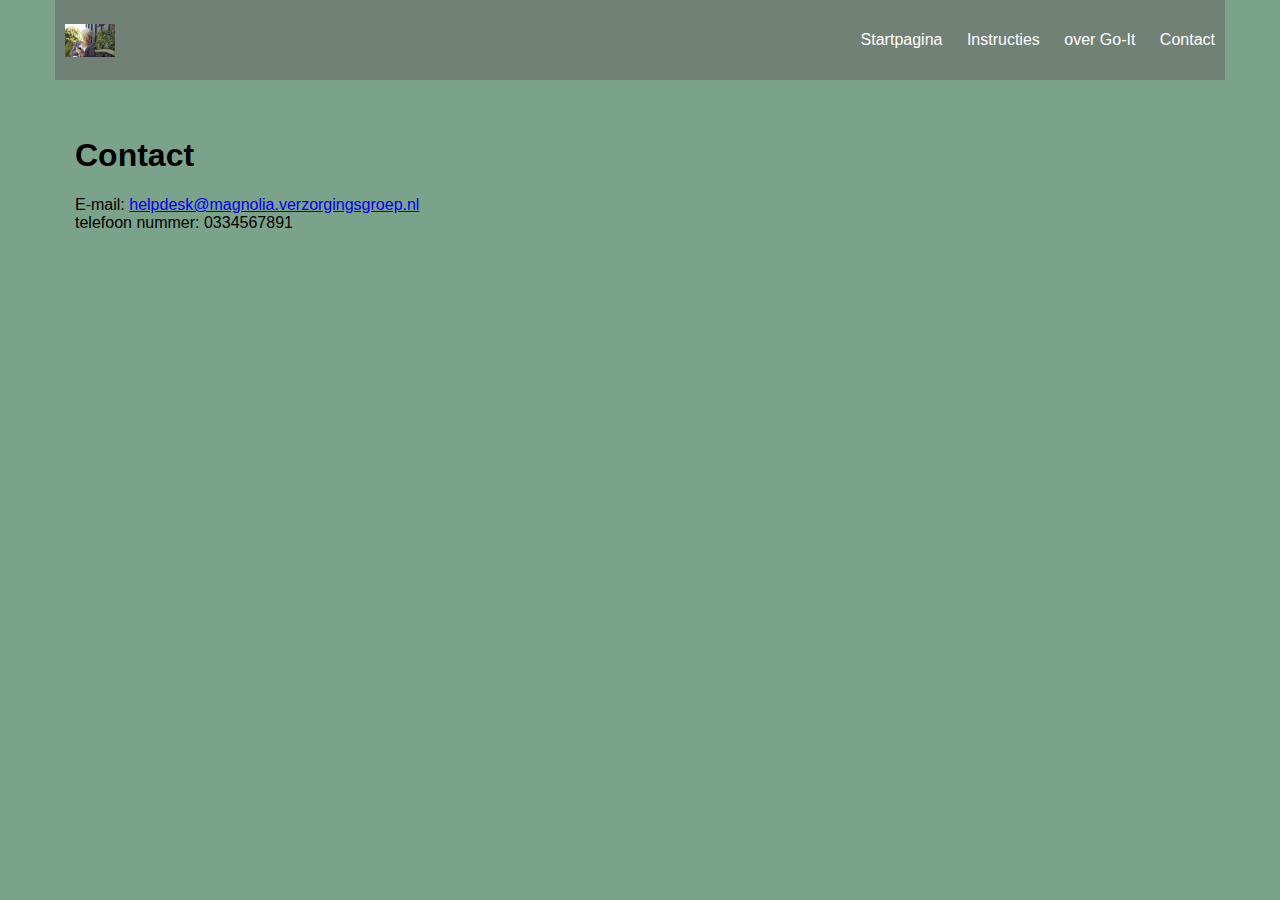
<file: contact.html>
<!DOCTYPE html>
<html lang="nl">
 <head>
  <meta charset="utf-8">
  <title>Contact</title>
  <link href="style.css" rel="stylesheet" type="text/css" media="screen">
  <meta name="viewport" content="width=device-width, initial-scale=1.0">
 </head>
 <link rel="icon" href="logo.jpg">
 <body>
  <div class="wrapper">
    <header>
      <div class="header">
        <a href="index.html" class="logo">Go-it</a>

        <nav>
          <label for="menu" class="toggle">&#9776;</label>
          <input type="checkbox" id="menu">
          <ul>
            <li><a href="index.html">Startpagina</a></li>
            <li><a href="blog.html">Instructies</a></li>
            <li><a href="about me.html">over Go-It</a></li>
            <li><a href="contact.html">Contact</a></li>
          </ul>
        </nav>
      </div>
    </header>

    <main>
      <article>
        <h1>Contact</h1>
        <p> E-mail: <a href="mailto:helpdesk@magnolia.verzorgingsgroep.nl">helpdesk@magnolia.verzorgingsgroep.nl</a><br>
          telefoon nummer: 0334567891
        </p>
      </article>
    </main>

    <aside>

    </aside>


  </div>
 </body>
</html>
</file>
<file: style.css>
body {
  margin: 0;
  padding: 0;
  font-family: sans-serif;
  font-size: 1em;
  height: 100%;
  background: rgba(4, 78, 35, 0.527);
  background-size: 1900px 1080px;
}


img {
  max-width: 150%;
  height: auto;
}

table, th, td {
  border: 1px solid black;
}

.wrapper {
  max-width: 1170px;
  height: 100%;
  margin: 0 auto;
  display: grid;
  grid-template-areas:
    "header header header header"
    "main main main aside"
    "footer footer footer footer";
  grid-template-rows: 80px 1fr 200px;
  grid-template-columns: repeat( 3, 1fr ) 500px;
  grid-gap: 1em;
}


header {
  grid-area: header;
  background-color: #695d5d77;
}

main {
  grid-area: main;
}

aside {
  grid-area: aside;
  background-color: #e67a0d00;
}


.header {

}



.logo {
  display: block;
  float: left;
  height: 60px;
  width: 50px;
  background: url( 'magnolia3.jpg' ) no-repeat center;
  background-size: contain;
  margin: 10px;
  text-indent: -9999px;
}


/* Verberg de input-checkbox */
[id=menu] {
	display: none;
}


/* Geen margin en padding, geen list-item bullet
 * Verberg het menu door max-height op '0' te zetten en overflow op 'hidden'
 * Tevens zetten we een transitie op 'max-height', zodat ie straks mooi naar beneden opent
 */
nav ul {
  position: absolute;
  width: 100%;
  top: 80px;
  max-height: 0;
  overflow: hidden;
  transition: max-height .3s ease-in-out;
  background: #000000;
  list-style: none;
  margin: 0;
  padding: 0;
}

nav ul li {
  display: block;
  text-align: right;
  border-bottom: 1px solid #fff;
}

nav ul li a {
  display: block;
  padding-right: 20px;
  height: 40px;
  line-height: 40px;
  color: rgb(255, 255, 255);
  text-decoration: none;
}

nav ul li a:hover {
  background-color: rgba( 37, 68, 65, 0.3 );
}

/* Menu-toggle opmaken */
nav .toggle {
	display: block;
	width: 80px;
	height: 80px;
	font-size: 1em;
	font-weight: bold;
	line-height: 80px;
	text-align: center;
	color: #fff;
	float: right;
	cursor: pointer;
}

nav .toggle:hover {
  color: #FEEFDD;
}

/* Als de voorgaande checkbox (met id="menu") checked is,
 * dan wordt de 'max-height' van de ul (ons menu) verhoogd naar heel hoog
 * zodat hij zichtbaar wordt.
 */
[id=menu]:checked + ul {
	max-height: 1000px;
}



main {
  padding: 20px;
}



main .flex-wrapper {
  display: flex;
}

main .flex-wrapper .img {
  display: inline-block;
  flex-grow: 1;
  margin: 0 20px;
  min-width: 0;
  min-height: auto;
  height: auto;
}

footer {
  background: rgba(255, 255, 255, 0);
}


@media (max-width: 600px) {

  .wrapper {
    grid-template-areas:
      "header"
      "main"
      "aside"
      "footer";
    grid-template-rows: 80px 1fr 1fr 100px;
    grid-template-columns: 1fr;
  }

}


/* Small Devices, Tablets */
@media only screen and (min-width : 768px) {

  nav .toggle {
    display: none;
  }

  nav ul {
    position: relative;
    max-height: none;
    float: right;
    background: none;
    top: auto;
    width: auto;
  }

  nav ul li {
    display: inline-block;
    text-align: center;
    border: 0;
  }

  nav ul li a {
    padding: 0 10px;
    line-height: 80px;
    height: 80px;
  }

  nav ul li a:hover {
    color: #FEEFDD;
  }


}
</file>
